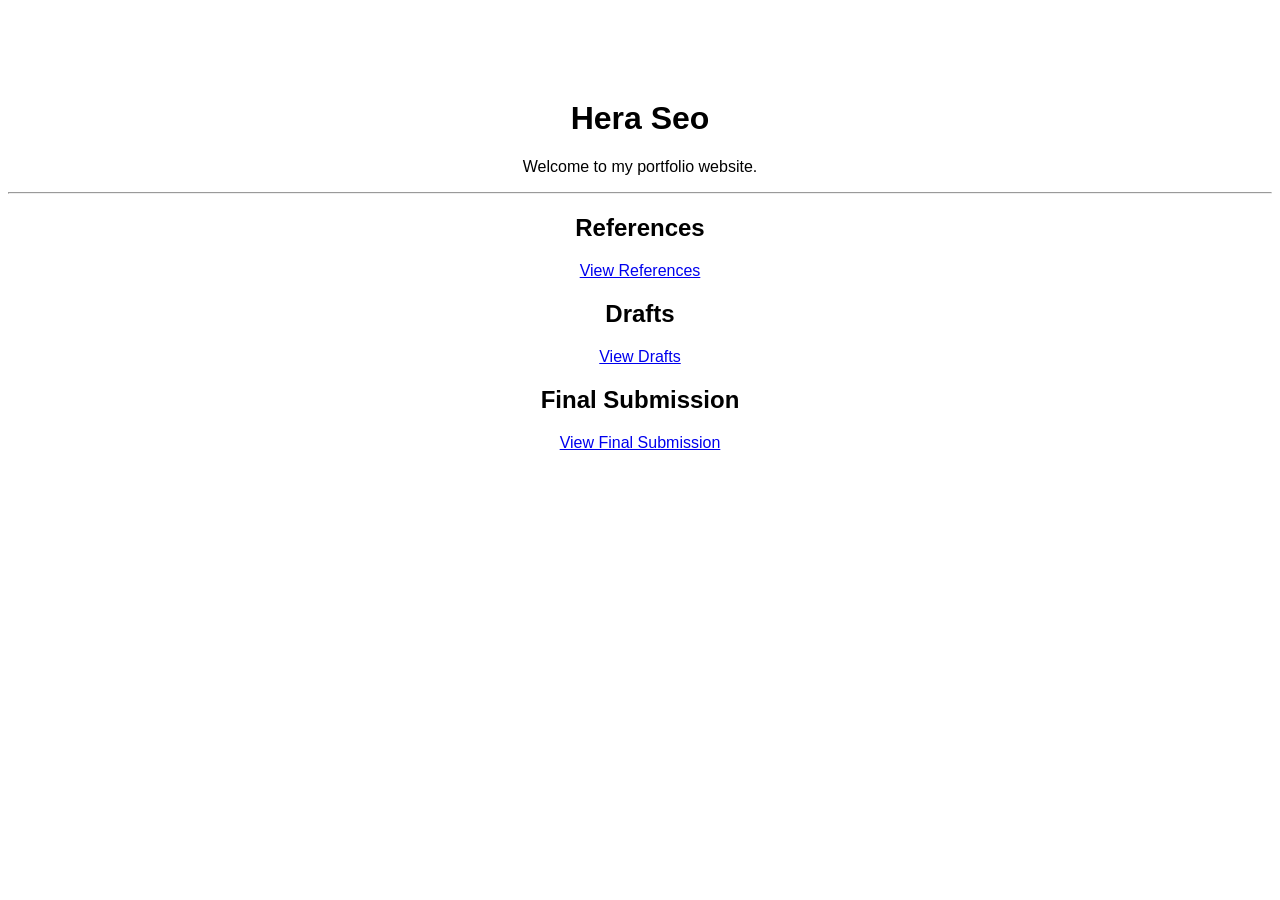
<file: 10C_Project1/index.html>
<!DOCTYPE html>
<html>
<head>
    <meta charset="UTF-8">
    <title>Hera Seo Portfolio</title>
    <link rel="stylesheet" href="style.css">
</head>

<body>

    <h1>Hera Seo</h1>
    <p>Welcome to my portfolio website.</p>

    <hr>

    <h2>References</h2>
    <p><a href="1_References/">View References</a></p>

    <h2>Drafts</h2>
    <p><a href="2_Draft/">View Drafts</a></p>

    <h2>Final Submission</h2>
    <p><a href="3_Final submission/">View Final Submission</a></p>

</body>
</html>
</file>
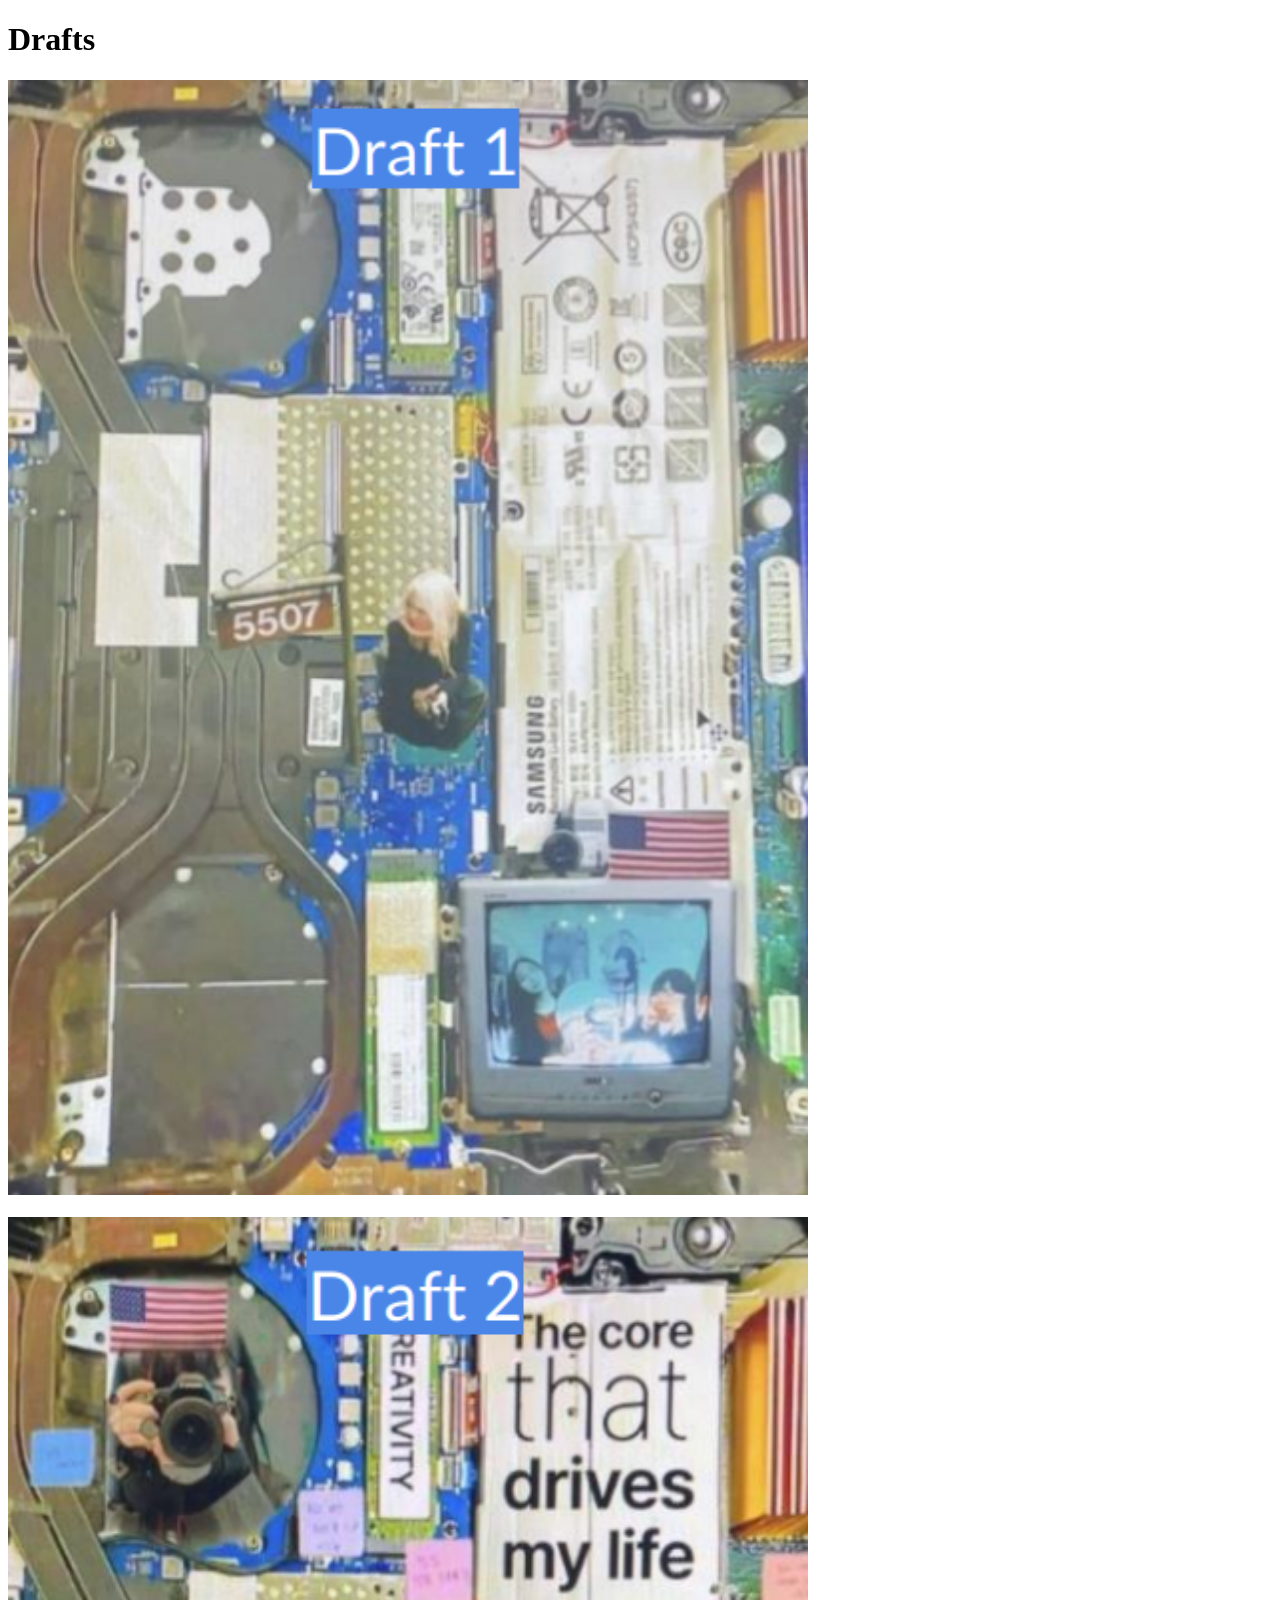
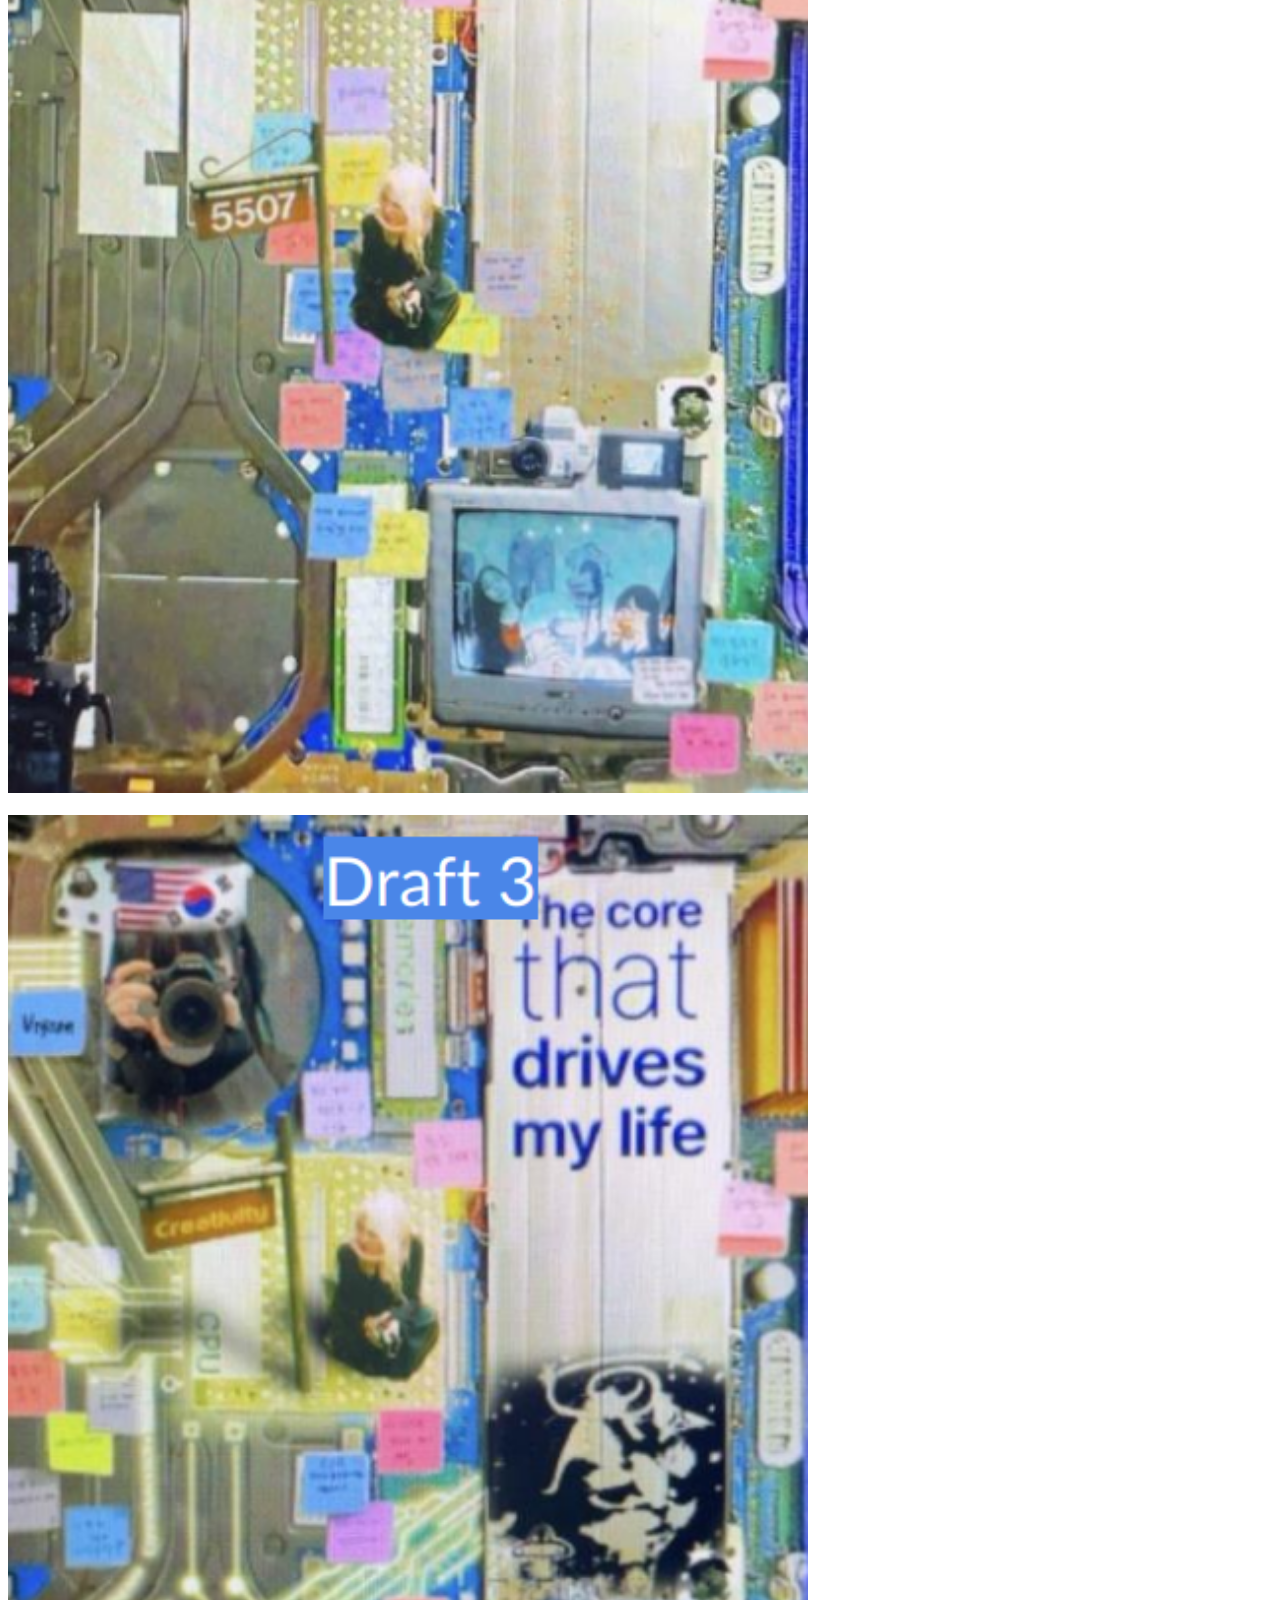
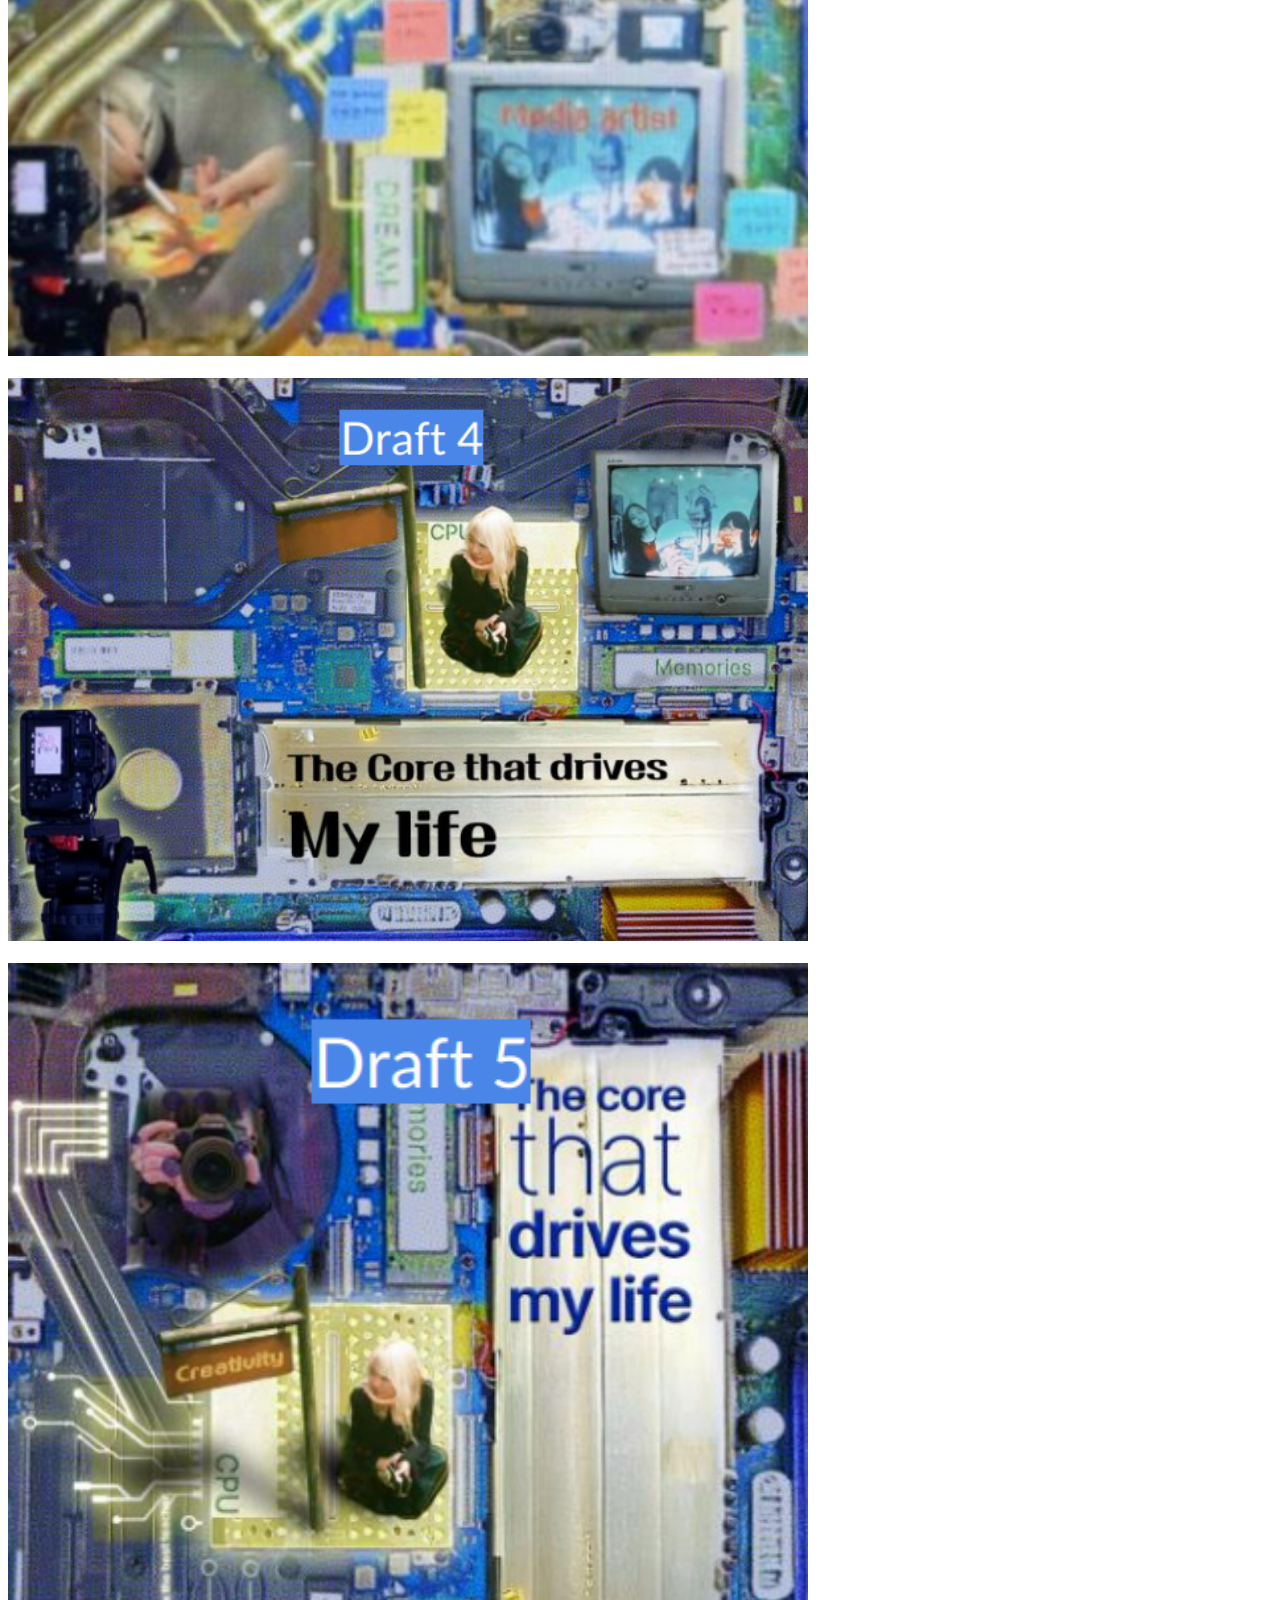
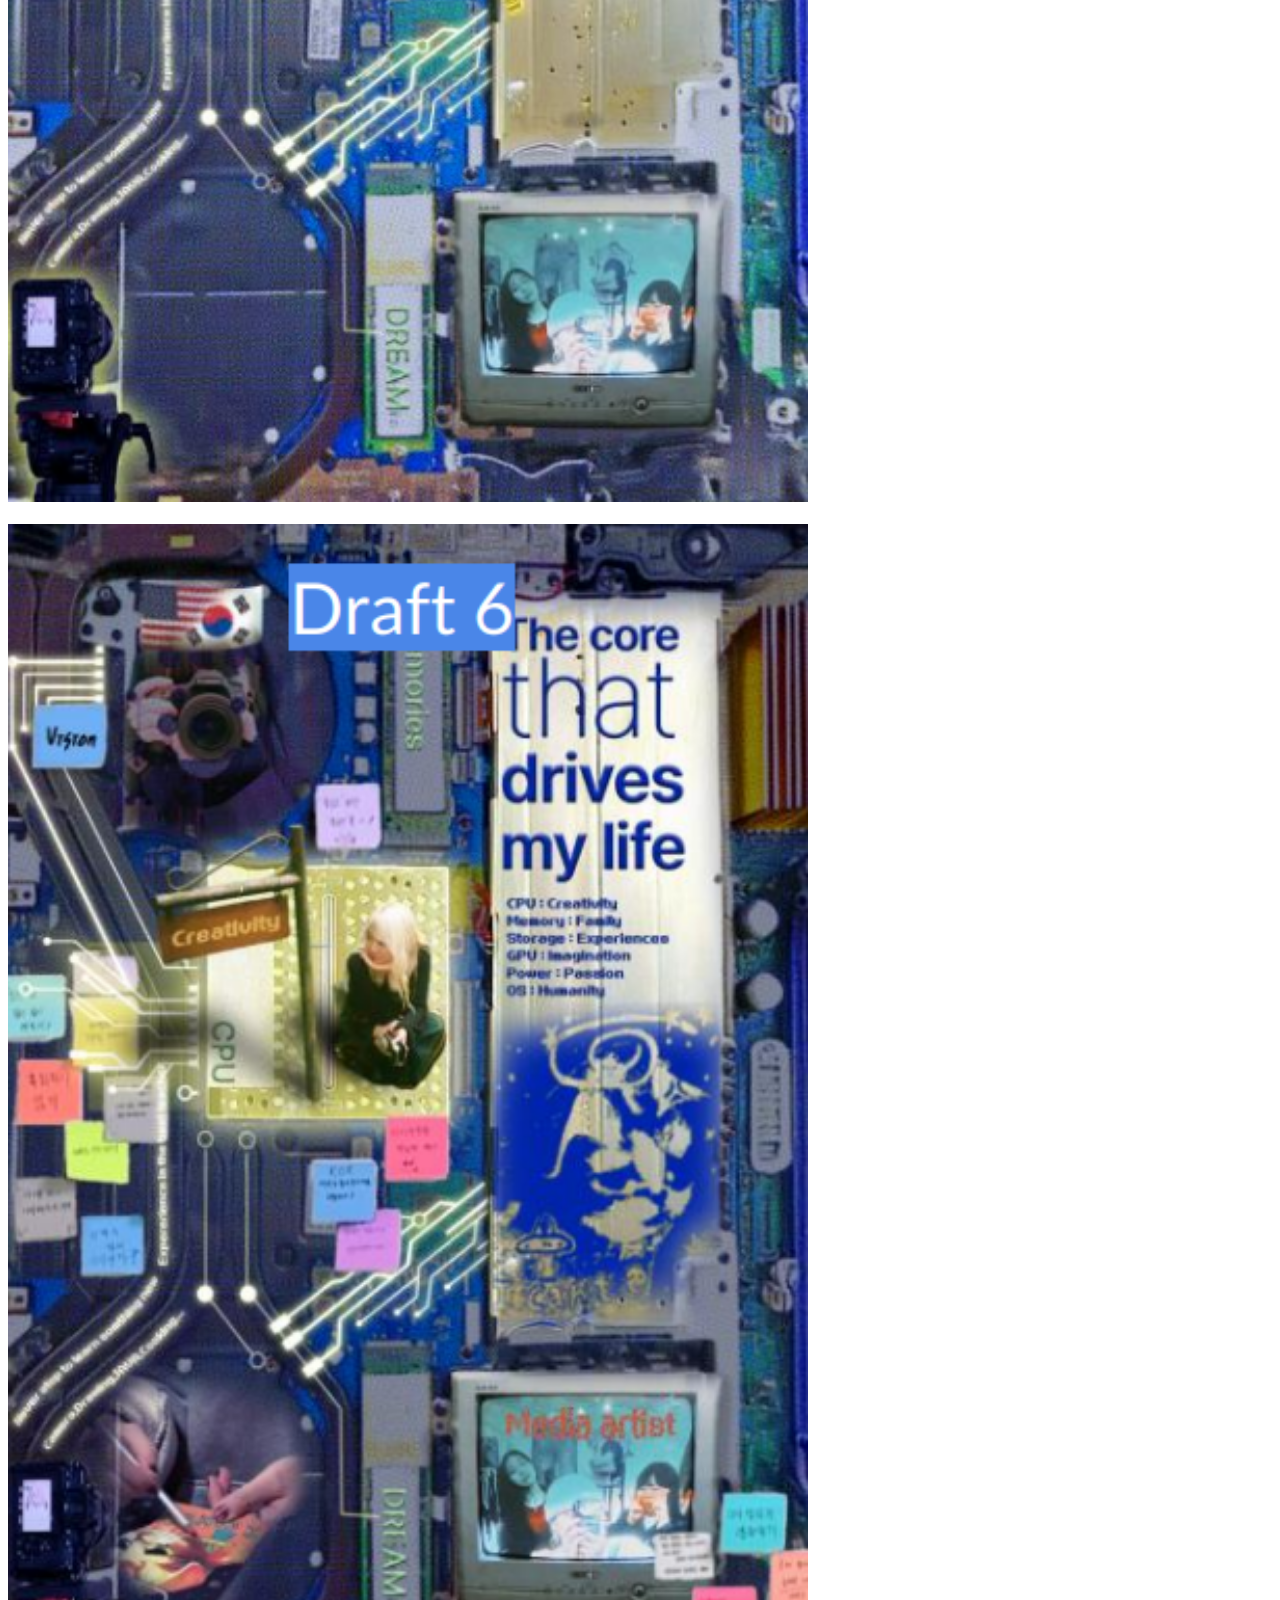
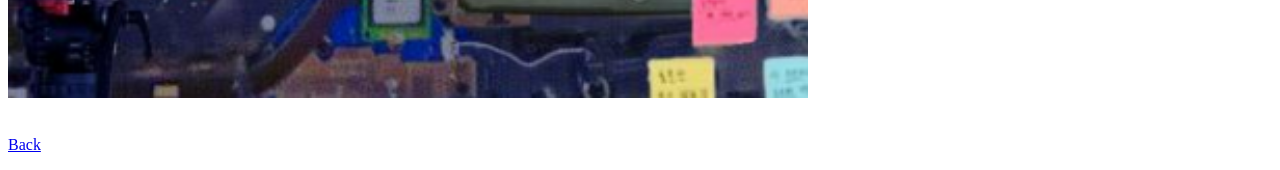
<file: 10C_Project1/2_Draft/index.html>
<!DOCTYPE html>
<html>
<body>
  <h1>Drafts</h1>

  <img src="Draft_1.png" width="800"><br><br>
  <img src="Draft_2.png" width="800"><br><br>
  <img src="Draft_3.png" width="800"><br><br>
  <img src="Draft_4.png" width="800"><br><br>
  <img src="Draft_5.png" width="800"><br><br>
  <img src="Draft_6.png" width="800"><br><br>

  <p><a href="../">Back</a></p>
</body>
</html>
</file>
<file: 10C_Project1/style.css>
body {
    font-family: Arial, sans-serif;
    text-align: center;
    margin-top: 100px;
}

h1 {
    color: black;
}
</file>
